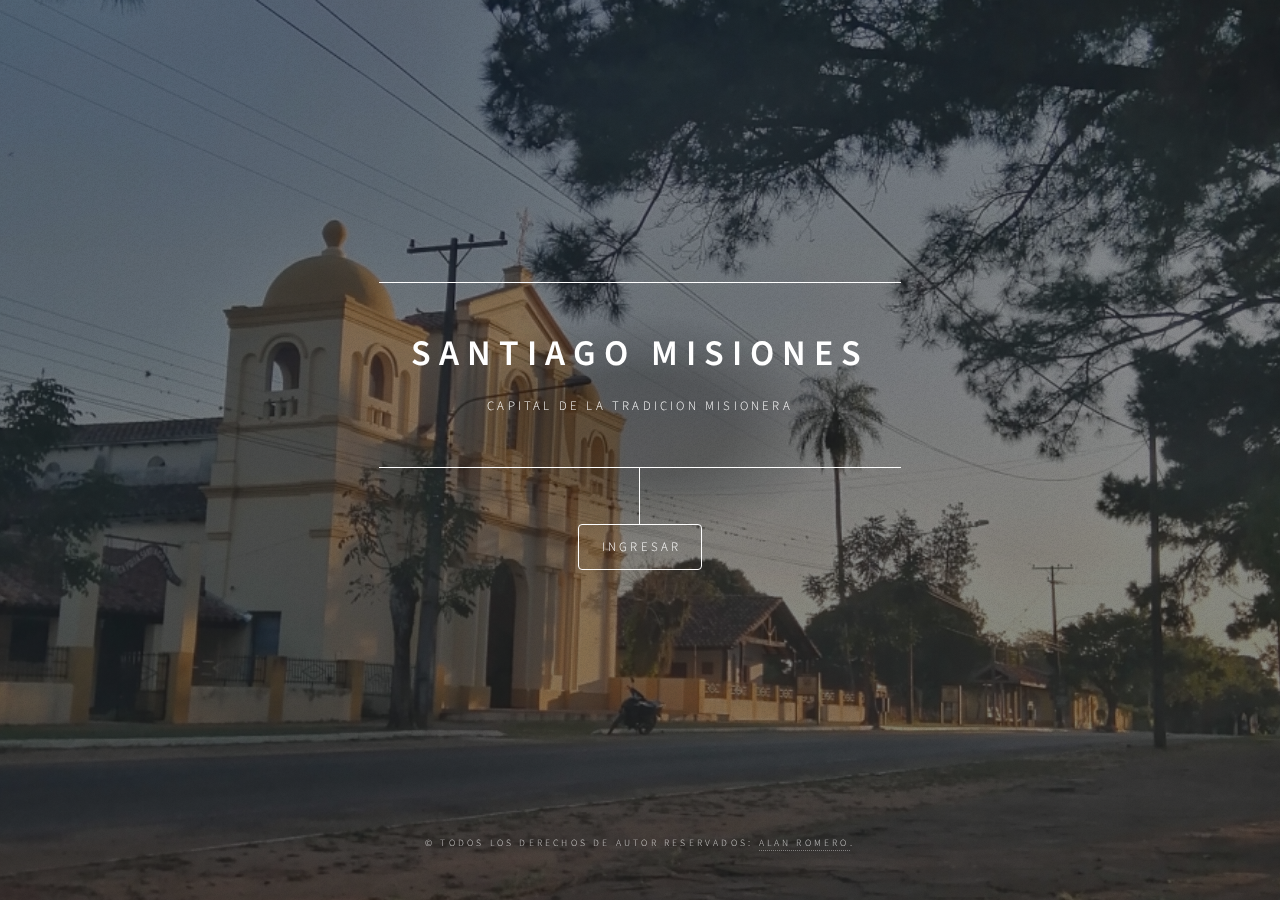
<file: index.html>
<!DOCTYPE HTML>
<html>
	<head>
		<title>Santiago Misiones</title>
		<meta charset="utf-8" />
		<meta name="viewport" content="width=device-width, initial-scale=1, user-scalable=no" />
		<link rel="stylesheet" href="assets/css/main.css" />
		<noscript><link rel="stylesheet" href="assets/css/noscript.css" /></noscript>
	</head>
	<body class="is-preload">

		<!-- Wrapper -->
			<div id="wrapper">

				<!-- Header -->
					<header id="header">
	
						<div class="content">
							<div class="inner">
								<h1>Santiago Misiones</h1>
								<p>Capital de la Tradicion Misionera</p>
							</div>
						</div>
						<nav>
							<ul>
								<li><a href="Ingresar/index.html">Ingresar</a></li>
							</ul>
						</nav>
					</header>
				
				

				<!-- Footer -->
					<footer id="footer">
						<p class="copyright">&copy; Todos los derechos de autor reservados: <a href="https://www.instagram.com/alanromet/">Alan Romero</a>.</p>
					</footer>

			</div>

		<!-- BG -->
			<div id="bg"></div>

		<!-- Scripts -->
			<script src="assets/js/jquery.min.js"></script>
			<script src="assets/js/browser.min.js"></script>
			<script src="assets/js/breakpoints.min.js"></script>
			<script src="assets/js/util.js"></script>
			<script src="assets/js/main.js"></script>

	</body>
</html>
</file>
<file: assets/css/noscript.css>
/*
	Dimension by HTML5 UP
	html5up.net | @ajlkn
	Free for personal and commercial use under the CCA 3.0 license (html5up.net/license)
*/

/* BG */

	body.is-preload #bg:before {
		background-color: transparent;
	}

/* Header */

	body.is-preload #header {
		-moz-filter: none;
		-webkit-filter: none;
		-ms-filter: none;
		filter: none;
	}

		body.is-preload #header > * {
			opacity: 1;
		}

		body.is-preload #header .content .inner {
			max-height: none;
			padding: 3rem 2rem;
			opacity: 1;
		}

/* Main */

	#main article {
		opacity: 1;
		margin: 4rem 0 0 0;
	}
</file>
<file: assets/css/main.css>
@import url(fontawesome-all.min.css);
@import url("https://fonts.googleapis.com/css?family=Source+Sans+Pro:300italic,600italic,300,600");

/*
	Dimension by HTML5 UP
	html5up.net | @ajlkn
	Free for personal and commercial use under the CCA 3.0 license (html5up.net/license)
*/

html, body, div, span, applet, object,
iframe, h1, h2, h3, h4, h5, h6, p, blockquote,
pre, a, abbr, acronym, address, big, cite,
code, del, dfn, em, img, ins, kbd, q, s, samp,
small, strike, strong, sub, sup, tt, var, b,
u, i, center, dl, dt, dd, ol, ul, li, fieldset,
form, label, legend, table, caption, tbody,
tfoot, thead, tr, th, td, article, aside,
canvas, details, embed, figure, figcaption,
footer, header, hgroup, menu, nav, output, ruby,
section, summary, time, mark, audio, video {
	margin: 0;
	padding: 0;
	border: 0;
	font-size: 100%;
	font: inherit;
	vertical-align: baseline;}

article, aside, details, figcaption, figure,
footer, header, hgroup, menu, nav, section {
	display: block;}

body {
	line-height: 1;
}

ol, ul {
	list-style: none;
}

blockquote, q {
	quotes: none;
}

	blockquote:before, blockquote:after, q:before, q:after {
		content: '';
		content: none;
	}

table {
	border-collapse: collapse;
	border-spacing: 0;
}

body {
	-webkit-text-size-adjust: none;
}

mark {
	background-color: transparent;
	color: inherit;
}

input::-moz-focus-inner {
	border: 0;
	padding: 0;
}

input, select, textarea {
	-moz-appearance: none;
	-webkit-appearance: none;
	-ms-appearance: none;
	appearance: none;
}

/* Basic */

	@-ms-viewport {
		width: device-width;
	}

	@media screen and (max-width: 480px) {

		html, body {
			min-width: 320px;
		}

	}

	html {
		box-sizing: border-box;
	}

	*, *:before, *:after {
		box-sizing: inherit;
	}

	body {
		background: #1b1f22;
	}

		body.is-preload *, body.is-preload *:before, body.is-preload *:after {
			-moz-animation: none !important;
			-webkit-animation: none !important;
			-ms-animation: none !important;
			animation: none !important;
			-moz-transition: none !important;
			-webkit-transition: none !important;
			-ms-transition: none !important;
			transition: none !important;
		}

/* Type */

	html {
		font-size: 16pt;
	}

		@media screen and (max-width: 1680px) {

			html {
				font-size: 12pt;
			}

		}

		@media screen and (max-width: 736px) {

			html {
				font-size: 11pt;
			}

		}

		@media screen and (max-width: 360px) {

			html {
				font-size: 10pt;
			}

		}

	body, input, select, textarea {
		color: #ffffff;
		font-family: "Source Sans Pro", sans-serif;
		font-weight: 300;
		font-size: 1rem;
		line-height: 1.65;
	}

	a {
		-moz-transition: color 0.2s ease-in-out, background-color 0.2s ease-in-out, border-bottom-color 0.2s ease-in-out;
		-webkit-transition: color 0.2s ease-in-out, background-color 0.2s ease-in-out, border-bottom-color 0.2s ease-in-out;
		-ms-transition: color 0.2s ease-in-out, background-color 0.2s ease-in-out, border-bottom-color 0.2s ease-in-out;
		transition: color 0.2s ease-in-out, background-color 0.2s ease-in-out, border-bottom-color 0.2s ease-in-out;
		border-bottom: dotted 1px rgba(255, 255, 255, 0.5);
		text-decoration: none;
		color: inherit;
	}

		a:hover {
			border-bottom-color: transparent;
		}

	strong, b {
		color: #ffffff;
		font-weight: 600;
	}

	em, i {
		font-style: italic;
	}

	p {
		margin: 0 0 2rem 0;
	}

	h1, h2, h3, h4, h5, h6 {
		color: #ffffff;
		font-weight: 600;
		line-height: 1.5;
		margin: 0 0 1rem 0;
		text-transform: uppercase;
		letter-spacing: 0.2rem;
	}

		h1 a, h2 a, h3 a, h4 a, h5 a, h6 a {
			color: inherit;
			text-decoration: none;
		}

		h1.major, h2.major, h3.major, h4.major, h5.major, h6.major {
			border-bottom: solid 1px #ffffff;
			width: -moz-max-content;
			width: -webkit-max-content;
			width: -ms-max-content;
			width: max-content;
			padding-bottom: 0.5rem;
			margin: 0 0 2rem 0;
		}

	h1 {
		font-size: 2.25rem;
		line-height: 1.3;
		letter-spacing: 0.5rem;
	}

	h2 {
		font-size: 1.5rem;
		line-height: 1.4;
		letter-spacing: 0.5rem;
	}

	h3 {
		font-size: 1rem;
	}

	h4 {
		font-size: 0.8rem;
	}

	h5 {
		font-size: 0.7rem;
	}

	h6 {
		font-size: 0.6rem;
	}

	@media screen and (max-width: 736px) {

		h1 {
			font-size: 1.75rem;
			line-height: 1.4;
		}

		h2 {
			font-size: 1.25em;
			line-height: 1.5;
		}

	}

	sub {
		font-size: 0.8rem;
		position: relative;
		top: 0.5rem;
	}

	sup {
		font-size: 0.8rem;
		position: relative;
		top: -0.5rem;
	}

	blockquote {
		border-left: solid 4px #ffffff;
		font-style: italic;
		margin: 0 0 2rem 0;
		padding: 0.5rem 0 0.5rem 2rem;
	}

	code {
		background: rgba(255, 255, 255, 0.075);
		border-radius: 4px;
		font-family: "Courier New", monospace;
		font-size: 0.9rem;
		margin: 0 0.25rem;
		padding: 0.25rem 0.65rem;
	}

	pre {
		-webkit-overflow-scrolling: touch;
		font-family: "Courier New", monospace;
		font-size: 0.9rem;
		margin: 0 0 2rem 0;
	}

		pre code {
			display: block;
			line-height: 1.75;
			padding: 1rem 1.5rem;
			overflow-x: auto;
		}

	hr {
		border: 0;
		border-bottom: solid 1px #ffffff;
		margin: 2.75rem 0;
	}

	.align-left {
		text-align: left;
	}

	.align-center {
		text-align: center;
	}

	.align-right {
		text-align: right;
	}

/* Form */

	form {
		margin: 0 0 2rem 0;
	}

		form > :last-child {
			margin-bottom: 0;
		}

		form > .fields {
			display: -moz-flex;
			display: -webkit-flex;
			display: -ms-flex;
			display: flex;
			-moz-flex-wrap: wrap;
			-webkit-flex-wrap: wrap;
			-ms-flex-wrap: wrap;
			flex-wrap: wrap;
			width: calc(100% + 3rem);
			margin: -1.5rem 0 2rem -1.5rem;
		}

			form > .fields > .field {
				-moz-flex-grow: 0;
				-webkit-flex-grow: 0;
				-ms-flex-grow: 0;
				flex-grow: 0;
				-moz-flex-shrink: 0;
				-webkit-flex-shrink: 0;
				-ms-flex-shrink: 0;
				flex-shrink: 0;
				padding: 1.5rem 0 0 1.5rem;
				width: calc(100% - 1.5rem);
			}

				form > .fields > .field.half {
					width: calc(50% - 0.75rem);
				}

				form > .fields > .field.third {
					width: calc(100%/3 - 0.5rem);
				}

				form > .fields > .field.quarter {
					width: calc(25% - 0.375rem);
				}

		@media screen and (max-width: 480px) {

			form > .fields {
				width: calc(100% + 3rem);
				margin: -1.5rem 0 2rem -1.5rem;
			}

				form > .fields > .field {
					padding: 1.5rem 0 0 1.5rem;
					width: calc(100% - 1.5rem);
				}

					form > .fields > .field.half {
						width: calc(100% - 1.5rem);
					}

					form > .fields > .field.third {
						width: calc(100% - 1.5rem);
					}

					form > .fields > .field.quarter {
						width: calc(100% - 1.5rem);
					}

		}

	label {
		color: #ffffff;
		display: block;
		font-size: 0.8rem;
		font-weight: 300;
		letter-spacing: 0.2rem;
		line-height: 1.5;
		margin: 0 0 1rem 0;
		text-transform: uppercase;
	}

	input[type="text"],
	input[type="password"],
	input[type="email"],
	input[type="tel"],
	select,
	textarea {
		-moz-appearance: none;
		-webkit-appearance: none;
		-ms-appearance: none;
		appearance: none;
		-moz-transition: border-color 0.2s ease-in-out, box-shadow 0.2s ease-in-out, background-color 0.2s ease-in-out;
		-webkit-transition: border-color 0.2s ease-in-out, box-shadow 0.2s ease-in-out, background-color 0.2s ease-in-out;
		-ms-transition: border-color 0.2s ease-in-out, box-shadow 0.2s ease-in-out, background-color 0.2s ease-in-out;
		transition: border-color 0.2s ease-in-out, box-shadow 0.2s ease-in-out, background-color 0.2s ease-in-out;
		background-color: transparent;
		border-radius: 4px;
		border: solid 1px #ffffff;
		color: inherit;
		display: block;
		outline: 0;
		padding: 0 1rem;
		text-decoration: none;
		width: 100%;
	}

		input[type="text"]:invalid,
		input[type="password"]:invalid,
		input[type="email"]:invalid,
		input[type="tel"]:invalid,
		select:invalid,
		textarea:invalid {
			box-shadow: none;
		}

		input[type="text"]:focus,
		input[type="password"]:focus,
		input[type="email"]:focus,
		input[type="tel"]:focus,
		select:focus,
		textarea:focus {
			background: rgba(255, 255, 255, 0.075);
			border-color: #ffffff;
			box-shadow: 0 0 0 1px #ffffff;
		}

	select {
		background-image: url("data:image/svg+xml;charset=utf8,%3Csvg xmlns='http://www.w3.org/2000/svg' width='40' height='40' preserveAspectRatio='none' viewBox='0 0 40 40'%3E%3Cpath d='M9.4,12.3l10.4,10.4l10.4-10.4c0.2-0.2,0.5-0.4,0.9-0.4c0.3,0,0.6,0.1,0.9,0.4l3.3,3.3c0.2,0.2,0.4,0.5,0.4,0.9 c0,0.4-0.1,0.6-0.4,0.9L20.7,31.9c-0.2,0.2-0.5,0.4-0.9,0.4c-0.3,0-0.6-0.1-0.9-0.4L4.3,17.3c-0.2-0.2-0.4-0.5-0.4-0.9 c0-0.4,0.1-0.6,0.4-0.9l3.3-3.3c0.2-0.2,0.5-0.4,0.9-0.4S9.1,12.1,9.4,12.3z' fill='%23ffffff' /%3E%3C/svg%3E");
		background-size: 1.25rem;
		background-repeat: no-repeat;
		background-position: calc(100% - 1rem) center;
		height: 2.75rem;
		padding-right: 2.75rem;
		text-overflow: ellipsis;
	}

		select option {
			color: #ffffff;
			background: #1b1f22;
		}

		select:focus::-ms-value {
			background-color: transparent;
		}

		select::-ms-expand {
			display: none;
		}

	input[type="text"],
	input[type="password"],
	input[type="email"],
	select {
		height: 2.75rem;
	}

	textarea {
		padding: 0.75rem 1rem;
	}

	input[type="checkbox"],
	input[type="radio"] {
		-moz-appearance: none;
		-webkit-appearance: none;
		-ms-appearance: none;
		appearance: none;
		display: block;
		float: left;
		margin-right: -2rem;
		opacity: 0;
		width: 1rem;
		z-index: -1;
	}

		input[type="checkbox"] + label,
		input[type="radio"] + label {
			text-decoration: none;
			-moz-user-select: none;
			-webkit-user-select: none;
			-ms-user-select: none;
			user-select: none;
			color: #ffffff;
			cursor: pointer;
			display: inline-block;
			font-size: 0.8rem;
			font-weight: 300;
			margin: 0 0 0.5rem 0;
			padding-left: 2.65rem;
			padding-right: 0.75rem;
			position: relative;
		}

			input[type="checkbox"] + label:before,
			input[type="radio"] + label:before {
				-moz-osx-font-smoothing: grayscale;
				-webkit-font-smoothing: antialiased;
				display: inline-block;
				font-style: normal;
				font-variant: normal;
				text-rendering: auto;
				line-height: 1;
				text-transform: none !important;
				font-family: 'Font Awesome 5 Free';
				font-weight: 900;
			}

			input[type="checkbox"] + label:before,
			input[type="radio"] + label:before {
				-moz-transition: border-color 0.2s ease-in-out, box-shadow 0.2s ease-in-out, background-color 0.2s ease-in-out;
				-webkit-transition: border-color 0.2s ease-in-out, box-shadow 0.2s ease-in-out, background-color 0.2s ease-in-out;
				-ms-transition: border-color 0.2s ease-in-out, box-shadow 0.2s ease-in-out, background-color 0.2s ease-in-out;
				transition: border-color 0.2s ease-in-out, box-shadow 0.2s ease-in-out, background-color 0.2s ease-in-out;
				border-radius: 4px;
				border: solid 1px #ffffff;
				content: '';
				display: inline-block;
				height: 1.65rem;
				left: 0;
				line-height: 1.65rem;
				position: absolute;
				text-align: center;
				top: -0.15rem;
				width: 1.65rem;
			}

		input[type="checkbox"]:checked + label:before,
		input[type="radio"]:checked + label:before {
			background: #ffffff !important;
			border-color: #ffffff !important;
			color: #1b1f22;
			content: '\f00c';
		}

		input[type="checkbox"]:focus + label:before,
		input[type="radio"]:focus + label:before {
			background: rgba(255, 255, 255, 0.075);
			border-color: #ffffff;
			box-shadow: 0 0 0 1px #ffffff;
		}

	input[type="checkbox"] + label:before {
		border-radius: 4px;
	}

	input[type="radio"] + label:before {
		border-radius: 100%;
	}

	::-webkit-input-placeholder {
		color: rgba(255, 255, 255, 0.5) !important;
		opacity: 1.0;
	}

	:-moz-placeholder {
		color: rgba(255, 255, 255, 0.5) !important;
		opacity: 1.0;
	}

	::-moz-placeholder {
		color: rgba(255, 255, 255, 0.5) !important;
		opacity: 1.0;
	}

	:-ms-input-placeholder {
		color: rgba(255, 255, 255, 0.5) !important;
		opacity: 1.0;
	}

	.formerize-placeholder {
		color: rgba(255, 255, 255, 0.5) !important;
		opacity: 1.0;
	}

/* Box */

	.box {
		border-radius: 4px;
		border: solid 1px #ffffff;
		margin-bottom: 2rem;
		padding: 1.5em;
	}

		.box > :last-child,
		.box > :last-child > :last-child,
		.box > :last-child > :last-child > :last-child {
			margin-bottom: 0;
		}

		.box.alt {
			border: 0;
			border-radius: 0;
			padding: 0;
		}

/* Icon */

	.icon {
		text-decoration: none;
		border-bottom: none;
		position: relative;
	}

		.icon:before {
			-moz-osx-font-smoothing: grayscale;
			-webkit-font-smoothing: antialiased;
			display: inline-block;
			font-style: normal;
			font-variant: normal;
			text-rendering: auto;
			line-height: 1;
			text-transform: none !important;
			font-family: 'Font Awesome 5 Free';
			font-weight: 400;
		}

		.icon > .label {
			display: none;
		}

		.icon:before {
			line-height: inherit;
		}

		.icon.solid:before {
			font-weight: 900;
		}

		.icon.brands:before {
			font-family: 'Font Awesome 5 Brands';
		}

/* Image */

	.image {
		border-radius: 4px;
		border: 0;
		display: inline-block;
		position: relative;
	}

		.image:before {
			pointer-events: none;
			background-image: url("../../images/overlay.png");
			background-color: rgba(19, 21, 25, 0.5);
			border-radius: 4px;
			content: '';
			display: block;
			height: 100%;
			left: 0;
			opacity: 0.5;
			position: absolute;
			top: 0;
			width: 100%;
		}

		.image img {
			border-radius: 4px;
			display: block;
		}

		.image.left, .image.right {
			max-width: 40%;
		}

			.image.left img, .image.right img {
				width: 100%;
			}

		.image.left {
			float: left;
			padding: 0 1.5em 1em 0;
			top: 0.25em;
		}

		.image.right {
			float: right;
			padding: 0 0 1em 1.5em;
			top: 0.25em;
		}

		.image.fit {
			display: block;
			margin: 0 0 2rem 0;
			width: 100%;
		}

			.image.fit img {
				width: 100%;
			}

		.image.main {
			display: block;
			margin: 2.5rem 0;
			width: 100%;
		}

			.image.main img {
				width: 100%;
			}

		@media screen and (max-width: 736px) {

			.image.main {
				margin: 2rem 0;
			}

		}

		@media screen and (max-width: 480px) {

			.image.main {
				margin: 1.5rem 0;
			}

		}

/* List */

	ol {
		list-style: decimal;
		margin: 0 0 2rem 0;
		padding-left: 1.25em;
	}

		ol li {
			padding-left: 0.25em;
		}

	ul {
		list-style: disc;
		margin: 0 0 2rem 0;
		padding-left: 1em;
	}

		ul li {
			padding-left: 0.5em;
		}

		ul.alt {
			list-style: none;
			padding-left: 0;
		}

			ul.alt li {
				border-top: solid 1px #ffffff;
				padding: 0.5em 0;
			}

				ul.alt li:first-child {
					border-top: 0;
					padding-top: 0;
				}

	dl {
		margin: 0 0 2rem 0;
	}

		dl dt {
			display: block;
			font-weight: 600;
			margin: 0 0 1rem 0;
		}

		dl dd {
			margin-left: 2rem;
		}

/* Actions */

	ul.actions {
		display: -moz-flex;
		display: -webkit-flex;
		display: -ms-flex;
		display: flex;
		cursor: default;
		list-style: none;
		margin-left: -1rem;
		padding-left: 0;
	}

		ul.actions li {
			padding: 0 0 0 1rem;
			vertical-align: middle;
		}

		ul.actions.special {
			-moz-justify-content: center;
			-webkit-justify-content: center;
			-ms-justify-content: center;
			justify-content: center;
			width: 100%;
			margin-left: 0;
		}

			ul.actions.special li:first-child {
				padding-left: 0;
			}

		ul.actions.stacked {
			-moz-flex-direction: column;
			-webkit-flex-direction: column;
			-ms-flex-direction: column;
			flex-direction: column;
			margin-left: 0;
		}

			ul.actions.stacked li {
				padding: 1.3rem 0 0 0;
			}

				ul.actions.stacked li:first-child {
					padding-top: 0;
				}

		ul.actions.fit {
			width: calc(100% + 1rem);
		}

			ul.actions.fit li {
				-moz-flex-grow: 1;
				-webkit-flex-grow: 1;
				-ms-flex-grow: 1;
				flex-grow: 1;
				-moz-flex-shrink: 1;
				-webkit-flex-shrink: 1;
				-ms-flex-shrink: 1;
				flex-shrink: 1;
				width: 100%;
			}

				ul.actions.fit li > * {
					width: 100%;
				}

			ul.actions.fit.stacked {
				width: 100%;
			}

		@media screen and (max-width: 480px) {

			ul.actions:not(.fixed) {
				-moz-flex-direction: column;
				-webkit-flex-direction: column;
				-ms-flex-direction: column;
				flex-direction: column;
				margin-left: 0;
				width: 100% !important;
			}

				ul.actions:not(.fixed) li {
					-moz-flex-grow: 1;
					-webkit-flex-grow: 1;
					-ms-flex-grow: 1;
					flex-grow: 1;
					-moz-flex-shrink: 1;
					-webkit-flex-shrink: 1;
					-ms-flex-shrink: 1;
					flex-shrink: 1;
					padding: 1rem 0 0 0;
					text-align: center;
					width: 100%;
				}

					ul.actions:not(.fixed) li > * {
						width: 100%;
					}

					ul.actions:not(.fixed) li:first-child {
						padding-top: 0;
					}

					ul.actions:not(.fixed) li input[type="submit"],
					ul.actions:not(.fixed) li input[type="reset"],
					ul.actions:not(.fixed) li input[type="button"],
					ul.actions:not(.fixed) li button,
					ul.actions:not(.fixed) li .button {
						width: 100%;
					}

						ul.actions:not(.fixed) li input[type="submit"].icon:before,
						ul.actions:not(.fixed) li input[type="reset"].icon:before,
						ul.actions:not(.fixed) li input[type="button"].icon:before,
						ul.actions:not(.fixed) li button.icon:before,
						ul.actions:not(.fixed) li .button.icon:before {
							margin-left: -0.5em;
						}

		}

/* Icons */

	ul.icons {
		cursor: default;
		list-style: none;
		padding-left: 0;
	}

		ul.icons li {
			display: inline-block;
			padding: 0 0.75em 0 0;
		}

			ul.icons li:last-child {
				padding-right: 0;
			}

			ul.icons li a {
				border-radius: 100%;
				box-shadow: inset 0 0 0 1px #ffffff;
				display: inline-block;
				height: 2.25rem;
				line-height: 2.25rem;
				text-align: center;
				width: 2.25rem;
			}

				ul.icons li a:hover {
					background-color: rgba(255, 255, 255, 0.075);
				}

				ul.icons li a:active {
					background-color: rgba(255, 255, 255, 0.175);
				}

/* Table */

	.table-wrapper {
		-webkit-overflow-scrolling: touch;
		overflow-x: auto;
	}

	table {
		margin: 0 0 2rem 0;
		width: 100%;
	}

		table tbody tr {
			border: solid 1px #ffffff;
			border-left: 0;
			border-right: 0;
		}

			table tbody tr:nth-child(2n + 1) {
				background-color: rgba(255, 255, 255, 0.075);
			}

		table td {
			padding: 0.75em 0.75em;
		}

		table th {
			color: #ffffff;
			font-size: 0.9em;
			font-weight: 600;
			padding: 0 0.75em 0.75em 0.75em;
			text-align: left;
		}

		table thead {
			border-bottom: solid 2px #ffffff;
		}

		table tfoot {
			border-top: solid 2px #ffffff;
		}

		table.alt {
			border-collapse: separate;
		}

			table.alt tbody tr td {
				border: solid 1px #ffffff;
				border-left-width: 0;
				border-top-width: 0;
			}

				table.alt tbody tr td:first-child {
					border-left-width: 1px;
				}

			table.alt tbody tr:first-child td {
				border-top-width: 1px;
			}

			table.alt thead {
				border-bottom: 0;
			}

			table.alt tfoot {
				border-top: 0;
			}

/* Button */

	input[type="submit"],
	input[type="reset"],
	input[type="button"],
	button,
	.button {
		-moz-appearance: none;
		-webkit-appearance: none;
		-ms-appearance: none;
		appearance: none;
		-moz-transition: background-color 0.2s ease-in-out, color 0.2s ease-in-out;
		-webkit-transition: background-color 0.2s ease-in-out, color 0.2s ease-in-out;
		-ms-transition: background-color 0.2s ease-in-out, color 0.2s ease-in-out;
		transition: background-color 0.2s ease-in-out, color 0.2s ease-in-out;
		background-color: transparent;
		border-radius: 4px;
		border: 0;
		box-shadow: inset 0 0 0 1px #ffffff;
		color: #ffffff !important;
		cursor: pointer;
		display: inline-block;
		font-size: 0.8rem;
		font-weight: 300;
		height: 2.75rem;
		letter-spacing: 0.2rem;
		line-height: 2.75rem;
		outline: 0;
		padding: 0 1.25rem 0 1.35rem;
		text-align: center;
		text-decoration: none;
		text-transform: uppercase;
		white-space: nowrap;
	}

		input[type="submit"]:hover,
		input[type="reset"]:hover,
		input[type="button"]:hover,
		button:hover,
		.button:hover {
			background-color: rgba(255, 255, 255, 0.075);
		}

		input[type="submit"]:active,
		input[type="reset"]:active,
		input[type="button"]:active,
		button:active,
		.button:active {
			background-color: rgba(255, 255, 255, 0.175);
		}

		input[type="submit"].icon:before,
		input[type="reset"].icon:before,
		input[type="button"].icon:before,
		button.icon:before,
		.button.icon:before {
			margin-right: 0.5em;
		}

		input[type="submit"].fit,
		input[type="reset"].fit,
		input[type="button"].fit,
		button.fit,
		.button.fit {
			width: 100%;
		}

		input[type="submit"].small,
		input[type="reset"].small,
		input[type="button"].small,
		button.small,
		.button.small {
			font-size: 0.6rem;
			height: 2.0625rem;
			line-height: 2.0625rem;
		}

		input[type="submit"].primary,
		input[type="reset"].primary,
		input[type="button"].primary,
		button.primary,
		.button.primary {
			background-color: #ffffff;
			color: #1b1f22 !important;
			font-weight: 600;
		}

		input[type="submit"].disabled, input[type="submit"]:disabled,
		input[type="reset"].disabled,
		input[type="reset"]:disabled,
		input[type="button"].disabled,
		input[type="button"]:disabled,
		button.disabled,
		button:disabled,
		.button.disabled,
		.button:disabled {
			pointer-events: none;
			cursor: default;
			opacity: 0.25;
		}

	input[type="submit"],
	input[type="reset"],
	input[type="button"],
	button {
		line-height: calc(2.75rem - 2px);
	}

/* BG */

	#bg {
		-moz-transform: scale(1.0);
		-webkit-transform: scale(1.0);
		-ms-transform: scale(1.0);
		transform: scale(1.0);
		-webkit-backface-visibility: hidden;
		position: fixed;
		top: 0;
		left: 0;
		width: 100%;
		height: 100vh;
		z-index: 1;
	}

		#bg:before, #bg:after {
			content: '';
			display: block;
			position: absolute;
			top: 0;
			left: 0;
			width: 100%;
			height: 100%;
		}

		#bg:before {
			-moz-transition: background-color 2.5s ease-in-out;
			-webkit-transition: background-color 2.5s ease-in-out;
			-ms-transition: background-color 2.5s ease-in-out;
			transition: background-color 2.5s ease-in-out;
			-moz-transition-delay: 0.75s;
			-webkit-transition-delay: 0.75s;
			-ms-transition-delay: 0.75s;
			transition-delay: 0.75s;
			background-image: linear-gradient(to top, rgba(19, 21, 25, 0.5), rgba(19, 21, 25, 0.5)), url("../../images/overlay.png");
			background-size: auto, 256px 256px;
			background-position: center, center;
			background-repeat: no-repeat, repeat;
			z-index: 2;
		}

		#bg:after {
			-moz-transform: scale(1.125);
			-webkit-transform: scale(1.125);
			-ms-transform: scale(1.125);
			transform: scale(1.125);
			-moz-transition: -moz-transform 0.325s ease-in-out, -moz-filter 0.325s ease-in-out;
			-webkit-transition: -webkit-transform 0.325s ease-in-out, -webkit-filter 0.325s ease-in-out;
			-ms-transition: -ms-transform 0.325s ease-in-out, -ms-filter 0.325s ease-in-out;
			transition: transform 0.325s ease-in-out, filter 0.325s ease-in-out;
			background-image: url("../../images/bg.jpg");
			background-position: center;
			background-size: cover;
			background-repeat: no-repeat;
			z-index: 1;
		}

		body.is-article-visible #bg:after {
			-moz-transform: scale(1.0825);
			-webkit-transform: scale(1.0825);
			-ms-transform: scale(1.0825);
			transform: scale(1.0825);
			-moz-filter: blur(0.2rem);
			-webkit-filter: blur(0.2rem);
			-ms-filter: blur(0.2rem);
			filter: blur(0.2rem);
		}

		body.is-preload #bg:before {
			background-color: #000000;
		}

/* Wrapper */

	#wrapper {
		display: -moz-flex;
		display: -webkit-flex;
		display: -ms-flex;
		display: flex;
		-moz-flex-direction: column;
		-webkit-flex-direction: column;
		-ms-flex-direction: column;
		flex-direction: column;
		-moz-align-items: center;
		-webkit-align-items: center;
		-ms-align-items: center;
		align-items: center;
		-moz-justify-content: space-between;
		-webkit-justify-content: space-between;
		-ms-justify-content: space-between;
		justify-content: space-between;
		position: relative;
		min-height: 100vh;
		width: 100%;
		padding: 4rem 2rem;
		z-index: 3;
	}

		#wrapper:before {
			content: '';
			display: block;
		}

		@media screen and (max-width: 1680px) {

			#wrapper {
				padding: 3rem 2rem;
			}

		}

		@media screen and (max-width: 736px) {

			#wrapper {
				padding: 2rem 1rem;
			}

		}

		@media screen and (max-width: 480px) {

			#wrapper {
				padding: 1rem;
			}

		}

/* Header */

	#header {
		display: -moz-flex;
		display: -webkit-flex;
		display: -ms-flex;
		display: flex;
		-moz-flex-direction: column;
		-webkit-flex-direction: column;
		-ms-flex-direction: column;
		flex-direction: column;
		-moz-align-items: center;
		-webkit-align-items: center;
		-ms-align-items: center;
		align-items: center;
		-moz-transition: -moz-transform 0.325s ease-in-out, -moz-filter 0.325s ease-in-out, opacity 0.325s ease-in-out;
		-webkit-transition: -webkit-transform 0.325s ease-in-out, -webkit-filter 0.325s ease-in-out, opacity 0.325s ease-in-out;
		-ms-transition: -ms-transform 0.325s ease-in-out, -ms-filter 0.325s ease-in-out, opacity 0.325s ease-in-out;
		transition: transform 0.325s ease-in-out, filter 0.325s ease-in-out, opacity 0.325s ease-in-out;
		background-image: -moz-radial-gradient(rgba(0, 0, 0, 0.25) 25%, rgba(0, 0, 0, 0) 55%);
		background-image: -webkit-radial-gradient(rgba(0, 0, 0, 0.25) 25%, rgba(0, 0, 0, 0) 55%);
		background-image: -ms-radial-gradient(rgba(0, 0, 0, 0.25) 25%, rgba(0, 0, 0, 0) 55%);
		background-image: radial-gradient(rgba(0, 0, 0, 0.25) 25%, rgba(0, 0, 0, 0) 55%);
		max-width: 100%;
		text-align: center;
	}

		#header > * {
			-moz-transition: opacity 0.325s ease-in-out;
			-webkit-transition: opacity 0.325s ease-in-out;
			-ms-transition: opacity 0.325s ease-in-out;
			transition: opacity 0.325s ease-in-out;
			position: relative;
			margin-top: 3.5rem;
		}

			#header > *:before {
				content: '';
				display: block;
				position: absolute;
				top: calc(-3.5rem - 1px);
				left: calc(50% - 1px);
				width: 1px;
				height: calc(3.5rem + 1px);
				background: #ffffff;
			}

		#header > :first-child {
			margin-top: 0;
		}

			#header > :first-child:before {
				display: none;
			}

		#header .logo {
			width: 5.5rem;
			height: 5.5rem;
			line-height: 5.5rem;
			border: solid 1px #ffffff;
			border-radius: 100%;
		}

			#header .logo .icon:before {
				font-size: 2rem;
			}

		#header .content {
			border-style: solid;
			border-color: #ffffff;
			border-top-width: 1px;
			border-bottom-width: 1px;
			max-width: 100%;
		}

			#header .content .inner {
				-moz-transition: max-height 0.75s ease, padding 0.75s ease, opacity 0.325s ease-in-out;
				-webkit-transition: max-height 0.75s ease, padding 0.75s ease, opacity 0.325s ease-in-out;
				-ms-transition: max-height 0.75s ease, padding 0.75s ease, opacity 0.325s ease-in-out;
				transition: max-height 0.75s ease, padding 0.75s ease, opacity 0.325s ease-in-out;
				-moz-transition-delay: 0.25s;
				-webkit-transition-delay: 0.25s;
				-ms-transition-delay: 0.25s;
				transition-delay: 0.25s;
				padding: 3rem 2rem;
				max-height: 40rem;
				overflow: hidden;
			}

				#header .content .inner > :last-child {
					margin-bottom: 0;
				}

			#header .content p {
				text-transform: uppercase;
				letter-spacing: 0.2rem;
				font-size: 0.8rem;
				line-height: 2;
			}

		#header nav ul {
			display: -moz-flex;
			display: -webkit-flex;
			display: -ms-flex;
			display: flex;
			margin-bottom: 0;
			list-style: none;
			padding-left: 0;
			border: solid 1px #ffffff;
			border-radius: 4px;
		}

			#header nav ul li {
				padding-left: 0;
				border-left: solid 1px #ffffff;
			}

				#header nav ul li:first-child {
					border-left: 0;
				}

				#header nav ul li a {
					display: block;
					min-width: 7.5rem;
					height: 2.75rem;
					line-height: 2.75rem;
					padding: 0 1.25rem 0 1.45rem;
					text-transform: uppercase;
					letter-spacing: 0.2rem;
					font-size: 0.8rem;
					border-bottom: 0;
				}

					#header nav ul li a:hover {
						background-color: rgba(255, 255, 255, 0.075);
					}

					#header nav ul li a:active {
						background-color: rgba(255, 255, 255, 0.175);
					}

		#header nav.use-middle:after {
			content: '';
			display: block;
			position: absolute;
			top: 0;
			left: calc(50% - 1px);
			width: 1px;
			height: 100%;
			background: #ffffff;
		}

		#header nav.use-middle ul li.is-middle {
			border-left: 0;
		}

		body.is-article-visible #header {
			-moz-transform: scale(0.95);
			-webkit-transform: scale(0.95);
			-ms-transform: scale(0.95);
			transform: scale(0.95);
			-moz-filter: blur(0.1rem);
			-webkit-filter: blur(0.1rem);
			-ms-filter: blur(0.1rem);
			filter: blur(0.1rem);
			opacity: 0;
		}

		body.is-preload #header {
			-moz-filter: blur(0.125rem);
			-webkit-filter: blur(0.125rem);
			-ms-filter: blur(0.125rem);
			filter: blur(0.125rem);
		}

			body.is-preload #header > * {
				opacity: 0;
			}

			body.is-preload #header .content .inner {
				max-height: 0;
				padding-top: 0;
				padding-bottom: 0;
				opacity: 0;
			}

		@media screen and (max-width: 980px) {

			#header .content p br {
				display: none;
			}

		}

		@media screen and (max-width: 736px) {

			#header > * {
				margin-top: 2rem;
			}

				#header > *:before {
					top: calc(-2rem - 1px);
					height: calc(2rem + 1px);
				}

			#header .logo {
				width: 4.75rem;
				height: 4.75rem;
				line-height: 4.75rem;
			}

				#header .logo .icon:before {
					font-size: 1.75rem;
				}

			#header .content .inner {
				padding: 2.5rem 1rem;
			}

			#header .content p {
				line-height: 1.875;
			}

		}

		@media screen and (max-width: 480px) {

			#header {
				padding: 1.5rem 0;
			}

				#header .content .inner {
					padding: 2.5rem 0;
				}

				#header nav ul {
					-moz-flex-direction: column;
					-webkit-flex-direction: column;
					-ms-flex-direction: column;
					flex-direction: column;
					min-width: 10rem;
					max-width: 100%;
				}

					#header nav ul li {
						border-left: 0;
						border-top: solid 1px #ffffff;
					}

						#header nav ul li:first-child {
							border-top: 0;
						}

						#header nav ul li a {
							height: 3rem;
							line-height: 3rem;
							min-width: 0;
							width: 100%;
						}

				#header nav.use-middle:after {
					display: none;
				}

		}

/* Main */

	#main {
		-moz-flex-grow: 1;
		-webkit-flex-grow: 1;
		-ms-flex-grow: 1;
		flex-grow: 1;
		-moz-flex-shrink: 1;
		-webkit-flex-shrink: 1;
		-ms-flex-shrink: 1;
		flex-shrink: 1;
		display: -moz-flex;
		display: -webkit-flex;
		display: -ms-flex;
		display: flex;
		-moz-align-items: center;
		-webkit-align-items: center;
		-ms-align-items: center;
		align-items: center;
		-moz-justify-content: center;
		-webkit-justify-content: center;
		-ms-justify-content: center;
		justify-content: center;
		-moz-flex-direction: column;
		-webkit-flex-direction: column;
		-ms-flex-direction: column;
		flex-direction: column;
		position: relative;
		max-width: 100%;
		z-index: 3;
	}

		#main article {
			-moz-transform: translateY(0.25rem);
			-webkit-transform: translateY(0.25rem);
			-ms-transform: translateY(0.25rem);
			transform: translateY(0.25rem);
			-moz-transition: opacity 0.325s ease-in-out, -moz-transform 0.325s ease-in-out;
			-webkit-transition: opacity 0.325s ease-in-out, -webkit-transform 0.325s ease-in-out;
			-ms-transition: opacity 0.325s ease-in-out, -ms-transform 0.325s ease-in-out;
			transition: opacity 0.325s ease-in-out, transform 0.325s ease-in-out;
			padding: 4.5rem 2.5rem 1.5rem 2.5rem ;
			position: relative;
			width: 40rem;
			max-width: 100%;
			background-color: rgba(27, 31, 34, 0.85);
			border-radius: 4px;
			opacity: 0;
		}

			#main article.active {
				-moz-transform: translateY(0);
				-webkit-transform: translateY(0);
				-ms-transform: translateY(0);
				transform: translateY(0);
				opacity: 1;
			}

			#main article .close {
				display: block;
				position: absolute;
				top: 0;
				right: 0;
				width: 4rem;
				height: 4rem;
				cursor: pointer;
				text-indent: 4rem;
				overflow: hidden;
				white-space: nowrap;
			}

				#main article .close:before {
					-moz-transition: background-color 0.2s ease-in-out;
					-webkit-transition: background-color 0.2s ease-in-out;
					-ms-transition: background-color 0.2s ease-in-out;
					transition: background-color 0.2s ease-in-out;
					content: '';
					display: block;
					position: absolute;
					top: 0.75rem;
					left: 0.75rem;
					width: 2.5rem;
					height: 2.5rem;
					border-radius: 100%;
					background-position: center;
					background-image: url("data:image/svg+xml;charset=utf8,%3Csvg xmlns='http://www.w3.org/2000/svg' xmlns:xlink='http://www.w3.org/1999/xlink' width='20px' height='20px' viewBox='0 0 20 20' zoomAndPan='disable'%3E%3Cstyle%3Eline %7B stroke: %23ffffff%3B stroke-width: 1%3B %7D%3C/style%3E%3Cline x1='2' y1='2' x2='18' y2='18' /%3E%3Cline x1='18' y1='2' x2='2' y2='18' /%3E%3C/svg%3E");
					background-size: 20px 20px;
					background-repeat: no-repeat;
				}

				#main article .close:hover:before {
					background-color: rgba(255, 255, 255, 0.075);
				}

				#main article .close:active:before {
					background-color: rgba(255, 255, 255, 0.175);
				}

		@media screen and (max-width: 736px) {

			#main article {
				padding: 3.5rem 2rem 0.5rem 2rem ;
			}

				#main article .close:before {
					top: 0.875rem;
					left: 0.875rem;
					width: 2.25rem;
					height: 2.25rem;
					background-size: 14px 14px;
				}

		}

		@media screen and (max-width: 480px) {

			#main article {
				padding: 3rem 1.5rem 0.5rem 1.5rem ;
			}

		}

/* Footer */

	#footer {
		-moz-transition: -moz-transform 0.325s ease-in-out, -moz-filter 0.325s ease-in-out, opacity 0.325s ease-in-out;
		-webkit-transition: -webkit-transform 0.325s ease-in-out, -webkit-filter 0.325s ease-in-out, opacity 0.325s ease-in-out;
		-ms-transition: -ms-transform 0.325s ease-in-out, -ms-filter 0.325s ease-in-out, opacity 0.325s ease-in-out;
		transition: transform 0.325s ease-in-out, filter 0.325s ease-in-out, opacity 0.325s ease-in-out;
		width: 100%;
		max-width: 100%;
		margin-top: 2rem;
		text-align: center;
	}

		#footer .copyright {
			letter-spacing: 0.2rem;
			font-size: 0.6rem;
			opacity: 0.75;
			margin-bottom: 0;
			text-transform: uppercase;
		}

		body.is-article-visible #footer {
			-moz-transform: scale(0.95);
			-webkit-transform: scale(0.95);
			-ms-transform: scale(0.95);
			transform: scale(0.95);
			-moz-filter: blur(0.1rem);
			-webkit-filter: blur(0.1rem);
			-ms-filter: blur(0.1rem);
			filter: blur(0.1rem);
			opacity: 0;
		}

		body.is-preload #footer {
			opacity: 0;
		}
</file>
